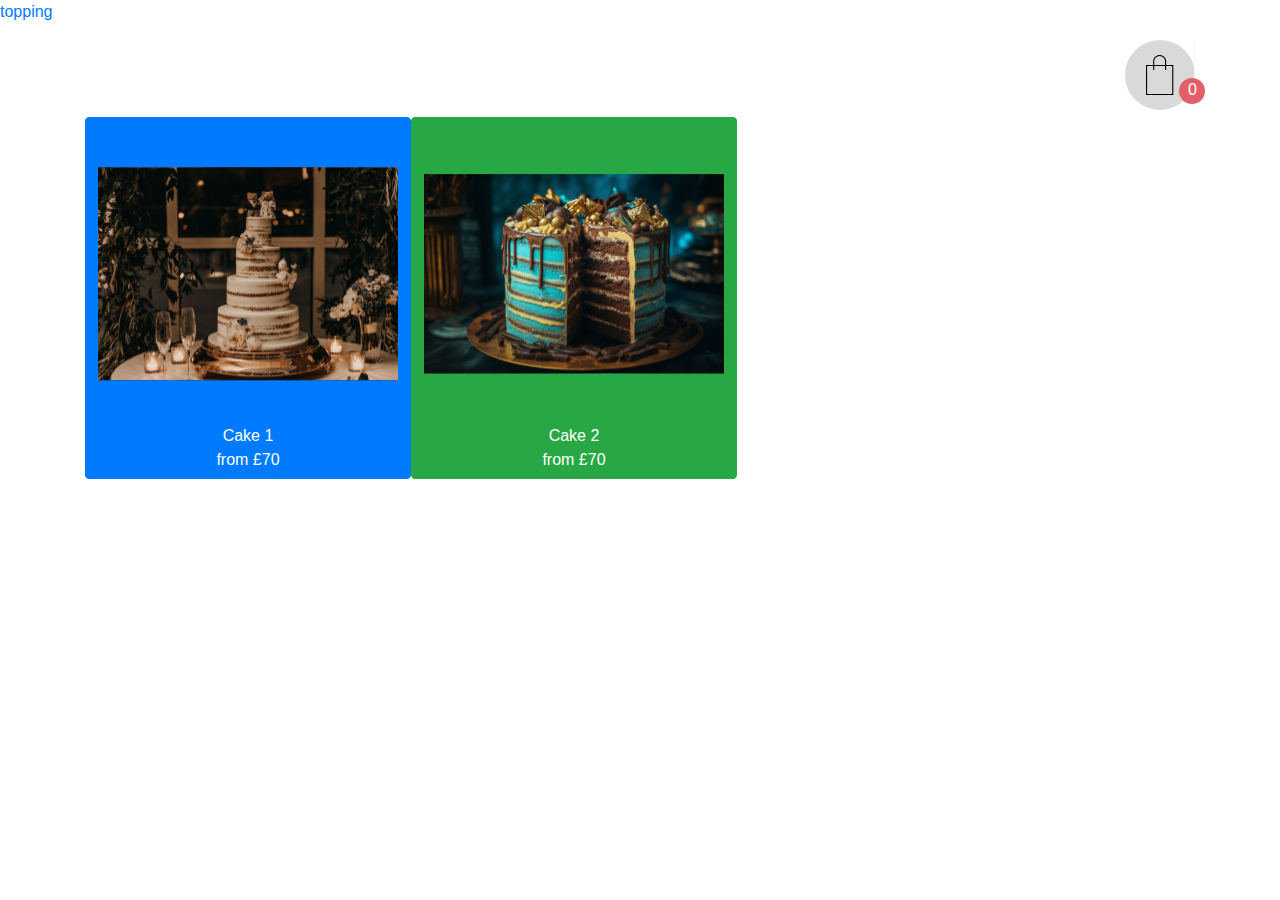
<file: index.html>
<!DOCTYPE html>
<html lang="en">
<head>
    <meta charset="UTF-8">
    <meta name="viewport" content="width=device-width, initial-scale=1.0">
    <link href="css/jqcart.css" rel="stylesheet" type="text/css">
       
    <link rel="stylesheet" href="https://cdn.jsdelivr.net/npm/bootstrap@4.5.3/dist/css/bootstrap.min.css">
    <link rel="stylesheet" href="css/modal_cart.css">
    
    <title>Document</title>
</head>
<body>
<a href="topping.html">topping</a>

     
    <div class="container mt-3">
        <div class="label-place"></div><!-- Элемент, где будет расположен ярлык корзины -->
<div class="cake_block_wrapper">
     <div class="cake_block">
            
                <!-- Button to open the modal -->
        <button type="button" class="btn btn-primary" data-toggle="modal" data-target="#modal1"><img src="cake1.svg" alt="">
           <br>
           
            Cake 1 <br>
            from £70
        </button>
        </div>
        <div class="cake_block">
             <!-- Button to open the modal -->
          <button type="button" class="btn btn-success" data-toggle="modal" data-target="#modal2"> <img src="cake3.svg" alt="">
            <br>
           
            Cake 2 <br>
            from £70
        </button>
        </div>
         

</div>
       
     
    
 
        <!-- Scrollable Modal -->
        <div class="modal" id="modal1">
            <div class="modal-dialog modal-dialog-scrollable">
                <div class="modal-content">
 
                    <!-- Modal header -->
                    <div class="modal-header">
                        <button type="button" class="close" data-dismiss="modal">
                          <svg xmlns="http://www.w3.org/2000/svg" width="50" height="51" viewBox="0 0 50 51" fill="none">
                            <path d="M8.46986 2.8071C7.42724 2.06185 6.11827 1.73307 5.08023 1.95435C4.25422 2.13895 3.29777 3.10568 3.13091 3.92537C2.94726 4.80286 3.04341 5.53327 3.44322 6.51691L3.81333 7.40978L23.4718 27.6952L43.1303 47.9806L43.8026 48.2986C44.6558 48.7131 45.681 48.8693 46.451 48.7021C47.3185 48.5152 48.236 47.5684 48.4171 46.6733C48.5792 45.8787 48.4278 44.8208 48.0261 43.9404L47.7179 43.2466L28.2701 23.1486C17.5633 12.1004 8.66567 2.94904 8.46986 2.8071Z" fill="#E25F6A"/>
                            <path d="M2.25235 43.4788C1.22735 45.272 1.33253 47.1598 2.48762 48.1293C3.42199 48.8913 4.83256 48.9517 6.22237 48.2831L6.89405 47.9652L26.537 27.6959L46.1799 7.42653L46.4879 6.73343C46.8895 5.85378 47.0409 4.79691 46.8791 4.0032C46.6984 3.10901 45.782 2.16338 44.9154 1.97685C44.1462 1.80993 43.122 1.96619 42.2696 2.38053L41.5979 2.69838L22.0874 22.8011C4.53624 40.8819 2.53513 42.9618 2.25235 43.4788Z" fill="#E25F6A"/>
                          </svg>
                        </button>
                    </div>
 
                    <!-- Modal body -->
                    <div class="modal-body">
 
                        <div id="sum" class="sum">
                          <div class="modal_img">
                            <img src="cake1.svg" alt="">
                          </div>
                            <form class="form_cake">
                              <p>Cake 1</p>
                              <p>Price of cake</p>
                              <input type="text" name="itog" id="itog" value="" class="itog" data-price=""/>
                              <p>Weight (kg)</p>
                              <select  name="1">
                              <option  disabled>select the weight</option>
                                <option value="40" data-weight="1kg" data-id="101" selected>1kg</option>
                                <option value="80" data-weight="2kg" data-id="102">2kg</option>
                                <option value="120" data-weight="3kg" data-id="103" >3kg</option>
                              </select>
                              <p>Fillingу</p>
                              <select  name="2">
                                  <option  disabled>select the filling</option>
                                <option value="30" data-filling="filling-1" data-id="111" selected>Filling 1</option>
                                <option value="38" data-filling="filling-2" data-id="112">Filling 2</option>
                              </select>
                              <p>Delivery</p>
                              <select  name="3">
                                  <option  disabled>Выберите</option>
                                <option value="0" data-delivery="pick it up yourself" data-id="121" selected>Pick it up yourself</option>
                                <option value="25" data-delivery="Delivery by courier +£25" data-id="122" >Delivery by courier +£25</option>
                              </select>
                          
                            <br>
                              <button class="add_item" id="demo" data-id="1" data-title="Cake 1" data-price="" data-weight="" data-filling ="" data-delivery="pick it up yourself" data-img="cake1.svg" data-count="0" >Place an Order</button>
                            </form>
                          </div>
                          <p>
 
                          <!--<button id="open1">Открыть корзину</button>-->  
                          
                            
                          </p>
 
                    </div>
 
                    <!-- Modal footer -->
                    <div class="modal-footer">
                        <button type="button" class="btn btn-primary" data-dismiss="modal">Close</button>
                    </div>
 
                </div>
            </div>
        </div>
         
      
 
        <!-- Centered Modal -->
        <div class="modal" id="modal2">
            <div class="modal-dialog modal-dialog-scrollable">
                <div class="modal-content">
 
                    <!-- Modal header -->
                    <div class="modal-header">
                        <button type="button" class="close" data-dismiss="modal">&times;</button>
                    </div>
 
                    <!-- Modal body -->
                    <div id="sum1" class="sum">
                        <form>
                          <p>ТОРТ-2</p>
                          <p>выберете вес</p>
                          <select  name="1">
                          <option  disabled>Выберите</option>
                            <option value="40" data-weight="1kg" data-id="201" selected>1кг</option>
                            <option value="80" data-weight="2kg" data-id="202" >2кг</option>
                            <option value="120" data-weight="3kg" data-id="203">3кг</option>
                          </select>
                          <p>Weight (kg)</p>
                          <select  name="2">
                              <option  disabled>select the filling</option>
                            <option value="30"  data-filling="filling-1" data-id="211" selected>начинка-1</option>
                            <option value="38" data-filling="filling-2" data-id="212">начинка-2</option>
                          </select>
                          <p>выберете способ доставки</p>
                          <select  name="3">
                              <option  disabled>Выберите</option>
                            <option value="0" data-delivery="pick it up yourself" selected>самовывоз</option>
                            <option value="25" data-delivery="Delivery by courier +£25">курьер +25</option>
                          </select>
                      
                          <p>стоимость торта</p>
                          <input type="text" name="itog" id="itog" value="" class="itog" data-price=""/>
                          <button class="add_item" id="demo" data-id="2" data-title="Cake 2" data-price="" data-weight="" data-filling ="" data-delivery="pick it up yourself" data-img="cake3.svg" data-count="0">Добавить в корзину</button>
                        </form>
                      </div>
 
                    <!-- Modal footer -->
                    <div class="modal-footer">
                        <button type="button" class="btn btn-success" data-dismiss="modal">Close</button>
                    </div>
 
                </div>
            </div>
        </div>
 
    </div>
 
      <!--<script src="./js/jquery-1.11.3.min.js"></script>-->
      <script src="https://code.jquery.com/jquery-2.2.0.min.js" type="text/javascript"></script>

      <script src="js/developer/jqcart.js"></script>
      <script>
          $(function(){
              'use strict';	
              // инициализация плагина
              $.jqCart({
                      buttons: '.add_item',
                      handler: './php/handler.php',
                      cartLabel: '.label-place',
                      visibleLabel: true,
                      openByAdding: true,
                      currency: '£'
              });	
              // Пример с дополнительными методами
              $('#open').click(function(){
                  $.jqCart('openCart'); // открыть корзину
              });
          
          });
          </script>
    <script src="cart.js"></script>

    
    <script src="https://cdn.jsdelivr.net/npm/bootstrap@4.5.3/dist/js/bootstrap.bundle.min.js"></script>
</body>
</html>
</file>
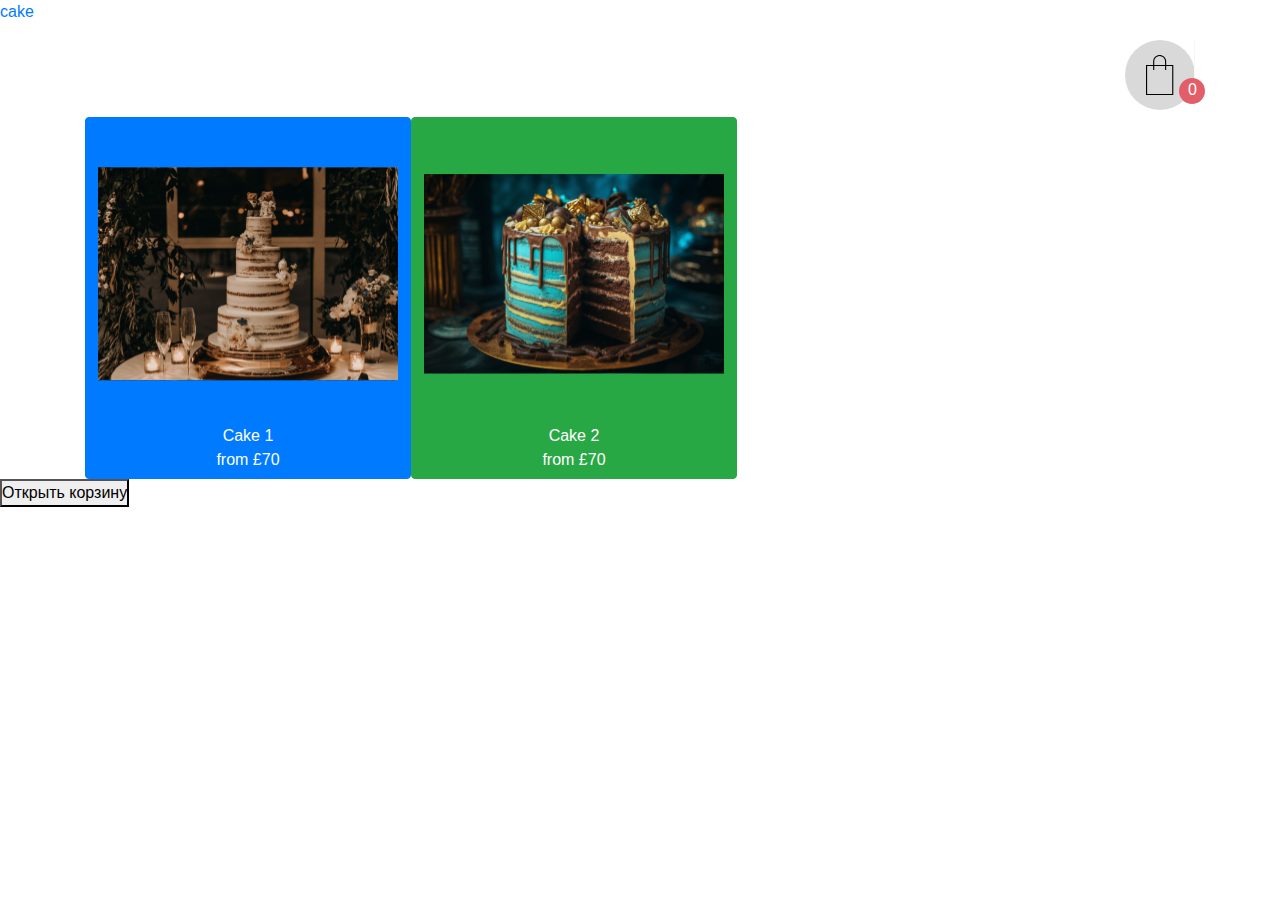
<file: topping.html>
<!DOCTYPE html>
<html lang="en">
<head>
    <meta charset="UTF-8">
    <meta name="viewport" content="width=device-width, initial-scale=1.0">
    <link href="css/jqcart.css" rel="stylesheet" type="text/css">
   <link rel="stylesheet" href="https://cdn.jsdelivr.net/npm/bootstrap@4.5.3/dist/css/bootstrap.min.css">
   <link rel="stylesheet" href="css/modal_cart.css">

    
    <title>Document</title>
</head>
<body>
<a href="index.html">cake</a>

     
    <div class="container mt-3">
        <div class="label-place"></div><!-- Элемент, где будет расположен ярлык корзины -->
<div class="cake_block_wrapper">
     <div class="cake_block">
            
                <!-- Button to open the modal -->
        <button type="button" class="btn btn-primary" data-toggle="modal" data-target="#modal1"><img src="cake1.svg" alt="">
           <br>
           
            Cake 1 <br>
            from £70
        </button>
        </div>
        <div class="cake_block">
             <!-- Button to open the modal -->
          <button type="button" class="btn btn-success" data-toggle="modal" data-target="#modal2"> <img src="cake3.svg" alt="">
            <br>
           
            Cake 2 <br>
            from £70
        </button>
        </div>
         

</div>
       
     
    
 
        <!-- Scrollable Modal -->
        <div class="modal" id="modal1">
            <div class="modal-dialog modal-dialog-scrollable">
                <div class="modal-content">
 
                    <!-- Modal header -->
                    <div class="modal-header">
                       <button type="button" class="close" data-dismiss="modal">&times;</button>
                    </div>
 
                    <!-- Modal body -->
                    <div class="modal-body">
 
                        <div id="sum" class="sum">
                            <form>
                              <p>ТОРТ-1</p>
                              <p>выберете вес</p>
                              <select  name="1">
                              <option  disabled>Выберите</option>
                                <option value="40" data-weight="1kg" data-id="101" selected>1кг</option>
                                <option value="80" data-weight="2kg" data-id="102">2кг</option>
                                <option value="120" data-weight="3kg" data-id="103" >3кг</option>
                              </select>
                              <p>выберете начинку</p>
                              <select  name="2">
                                  <option  disabled>Выберите</option>
                                <option value="30" data-filling="filling-1" data-id="111" selected>начинка-1</option>
                                <option value="38" data-filling="filling-2" data-id="112">начинка-2</option>
                              </select>
                              <p>выберете способ доставки</p>
                              <select  name="3">
                                  <option  disabled>Выберите</option>
                                <option value="0" data-delivery="pick it up yourself" data-id="121" selected>самовывоз</option>
                                <option value="25" data-delivery="Delivery by courier +£25" data-id="122" >курьер +25</option>
                              </select>
                          
                              <p>стоимость торта</p>
                              <input type="text" name="itog" id="itog" value="" class="itog" data-price=""/>
                              <button class="add_item" id="demo" data-id="1" data-title="Cake 1" data-price="" data-weight="" data-filling ="" data-delivery="pick it up yourself" data-img="cake1.svg" data-count="0" >Добавить в корзину</button>
                            </form>
                          </div>
                          <p>
 
                          <!--<button id="open1">Открыть корзину</button>-->  
                          
                            
                          </p>
 
                    </div>
 
                    <!-- Modal footer -->
                    <div class="modal-footer">
                        <button type="button" class="btn btn-primary" data-dismiss="modal">Close</button>
                    </div>
 
                </div>
            </div>
        </div>
         
      
 
        <!-- Centered Modal -->
        <div class="modal" id="modal2">
            <div class="modal-dialog modal-dialog-scrollable">
                <div class="modal-content">
 
                    <!-- Modal header -->
                    <div class="modal-header">
                       <button type="button" class="close" data-dismiss="modal">&times;</button>
                    </div>
 
                    <!-- Modal body -->
                    <div id="sum1" class="sum">
                        <form>
                          <p>ТОРТ-2</p>
                          <p>выберете вес</p>
                          <select  name="1">
                          <option  disabled>Выберите</option>
                            <option value="40" data-weight="1kg" data-id="201" selected>1кг</option>
                            <option value="80" data-weight="2kg" data-id="202" >2кг</option>
                            <option value="120" data-weight="3kg" data-id="203">3кг</option>
                          </select>
                          <p>выберете начинку</p>
                          <select  name="2">
                              <option  disabled>Выберите</option>
                            <option value="30"  data-filling="filling-1" data-id="211" selected>начинка-1</option>
                            <option value="38" data-filling="filling-2" data-id="212">начинка-2</option>
                          </select>
                          <p>выберете способ доставки</p>
                          <select  name="3">
                              <option  disabled>Выберите</option>
                            <option value="0" data-delivery="pick it up yourself" selected>самовывоз</option>
                            <option value="25" data-delivery="Delivery by courier +£25">курьер +25</option>
                          </select>
                      
                          <p>стоимость торта</p>
                          <input type="text" name="itog" id="itog" value="" class="itog" data-price=""/>
                          <button class="add_item" id="demo" data-id="2" data-title="Cake 2" data-price="" data-weight="" data-filling ="" data-delivery="pick it up yourself" data-img="cake3.svg" data-count="0">Добавить в корзину</button>
                        </form>
                      </div>
 
                    <!-- Modal footer -->
                    <div class="modal-footer">
                        <button type="button" class="btn btn-success" data-dismiss="modal">Close</button>
                    </div>
 
                </div>
            </div>
        </div>
 
    </div>
    <p>
 
        <button id="open">Открыть корзину</button>
      
        
      </p>
      <script src="./js/jquery-1.11.3.min.js"></script>

      <script src="js/developer/jqcart.js"></script>
      <script>
          $(function(){
              'use strict';	
              // инициализация плагина
              $.jqCart({
                      buttons: '.add_item',
                      handler: './php/handler.php',
                      cartLabel: '.label-place',
                      visibleLabel: true,
                      openByAdding: true,
                      currency: '£'
              });	
              // Пример с дополнительными методами
              $('#open').click(function(){
                  $.jqCart('openCart'); // открыть корзину
              });
          
          });
          </script>
    <script src="cart.js"></script>

    
    <script src="https://cdn.jsdelivr.net/npm/bootstrap@4.5.3/dist/js/bootstrap.bundle.min.js"></script>
</body>
</html>
</file>
<file: css/jqcart.css>
@charset "utf-8";
* {
    margin: 0;
    padding: 0;
}
/* ------------- Стили для корзины ------------- */
/* Ярлык корзины */
.jqcart-cart-label {
    position: relative;
    text-align: right;
    letter-spacing: -0.36em;
    white-space: nowrap;
    cursor: pointer;
}
.jqcart-cart-label span {
    display: inline-block;
    padding: 0px 9px;
    letter-spacing: normal;
   /* background: #b8c6df;
    background: -moz-linear-gradient(top, #b8c6df 0%, #6d88b7 100%);
   background: -webkit-gradient(linear, left top, left bottom, color-stop(0%, #b8c6df), color-stop(100%, #6d88b7));
    background: -webkit-linear-gradient(top, #b8c6df 0%, #6d88b7 100%);
    background: -o-linear-gradient(top, #b8c6df 0%, #6d88b7 100%);
    background: -ms-linear-gradient(top, #b8c6df 0%, #6d88b7 100%);
    background: linear-gradient(to bottom, #b8c6df 0%, #6d88b7 100%);
    */
    color: rgba(255, 255, 255, 1);
    -webkit-box-sizing: border-box;
    -moz-box-sizing: border-box;
    box-sizing: border-box;
}
.jqcart-cart-label .jqcart-title {
    
    border-top-left-radius: 10px;
    border-bottom-left-radius: 10px;
    border-right: 1px solid #F7F7F7;
    text-align: left;
}
.jqcart-cart-label .jqcart-total-cnt {
   
    border-top-right-radius: 10px;
    border-bottom-right-radius: 10px;
}
/* Модальное окно */
.jqcart-layout {
    position: fixed;
    top: 0;
    right: 0;
    bottom: 0;
    left: 0;
    text-align: center;
    background-color: rgba(0, 0, 0, .3);
    z-index: 1051;
    overflow-y: scroll;
}
.jqcart-layout:before {
    content:'';
    display: inline-block;
    height: 100%;
    vertical-align: middle;
    margin-right: -0.36em;
}
.jqcart-checkout {
    display: inline-block;
    width: 80%;
    padding: 10px;
    vertical-align: middle;
    border-radius: 10px;
    background-color: white;
    box-shadow: 0 0 7px 5px rgba(0, 0, 0, .3);
    width: 1100px;
    height: 1211px;
}
/* Сообщение "Корзина пуста" */
.jqcart-empty-cart {
  padding: 50px 0; 
}
.jqcart-empty-cart::before {
  display: inline-block;
  vertical-align: middle;
  margin-right: 10px;
  content: url('[data-uri]');
}
/* Таблица с заказанными товарами */
.jqcart-cart-title {
	  position: relative;
    margin-bottom: 10px;
    font-size: 1.2em;
    font-weight: bold;
    text-align: left;
    color: #6d88b7;
}
.jqcart-cart-title .jqcart-print-order {
  position: absolute;
  right: 0;
  margin-right: 10px;
  cursor: pointer;
}
.jqcart-cart-title .jqcart-print-order::before {
  content: url('[data-uri]');
}
/*.jqcart-table-wrapper {
  height: 150px; /* максимальная высота для таблицы с товарами, после которой будет появляться прокрутка
  padding: 0 5px;
  overflow-x: auto;
}*/

.jqcart-manage-order {
    display: table;
    width: 100%;
    border-collapse: collapse;
}
.jqcart-manage-order > div {
    display: table-row;
}
.jqcart-manage-order .jqcart-row-group {
    display: table-row-group;
}
.jqcart-manage-order > div > div {
    display: table-cell;
    padding: 5px;
    border: 1px solid #CCC;
    vertical-align: middle;
}
.jqcart-manage-order > div > div input {
    display: inline-block;
    width: 20px;
    height: 20px;
    padding: 2px;
    text-align: center;
    border: 1px solid #CCC;
    border-radius: 5px;
    vertical-align: middle;
}
.jqcart-manage-order .jqcart-small-td {
  width: 5%;
}
.jqcart-manage-order .jqcart-item-img img {
  max-width: 64px;
  max-height: 64px;
}
.jqcart-thead {
    font-weight: bold;
}
.jqcart-thead div {
    text-align: center;
}
.jqcart-subtotal {
    font-size: 1.2em;
    text-align: right;
}
.jqcart-incr {
    display: inline-block;
    font-size: 1.1em;
    padding: 5px;
    cursor: pointer;
    -webkit-user-select: none;
    -moz-user-select: none;
    -ms-user-select: none;
    user-select: none;
}
/* Кнопка удаления отдельного товара из корзины */
.jqcart-del-item {
    display: inline-block;
    width: 20px;
    height: 20px;
    font-family: Arial;
    text-align: center;
    border: 2px solid #F00;
    background-color: #f00;
    color: #FFF;
    border-radius: 50%;
    cursor: pointer;
}
.jqcart-del-item:before {
  display: inline-block;
  content: 'X';
  vertical-align: text-bottom;
}
.jqcart-del-item:hover {
    color: #F00;
    background-color: #FFF;
    
}
/* Форма для заказчика */
.jqcart-orderform {
    text-align: left;
}
.jqcart-orderform::after {
    display: table;
    content: '';
    clear: both;
}
.jqcart-orderform p {
    margin: 0 0 10px 0;
}
.jqcart-orderform label {
    position: relative;
    display: inline-block;
    min-width: 150px;
    vertical-align: middle;
    overflow: hidden;
}
.jqcart-orderform p:nth-child(5) label {
    vertical-align: top;
}
.jqcart-orderform label::after {
    position: absolute;
    bottom: 0;
    content: '';
    width: 100%;
    border-bottom: 1px dotted #CCC;
}
.jqcart-orderform p:last-child {
    margin-top: 10px;
    padding-top: 10px;
    border-top: 1px dashed #CCC; 
}
.jqcart-orderform input[type=text],
.jqcart-orderform textarea {
    width: 250px;
    padding: 3px;
    border: 1px solid #CCC;
    border-radius: 5px;
    resize: vertical;
}
.jqcart-orderform input[type=submit],
.jqcart-orderform input[type=reset] {
    padding: 5px;
}
.jqcart-orderform input[type=reset] {
    float: right;
}
.jqcart-error {
    color: #f00;
}
/* Стили для демо (таблица товаров) */
#wrapper {
    width: 50%;
    margin: 10px;
}
#label-place {
    margin: 10px 0;
}
.item_box {
    border: 1px solid #999;
    margin-bottom: 10px;
    padding: 5px;
}
.item_box::after {
  content:'';
  display: table;
  clear: left;
}
.item_box > img {
  float: left;
}
.shopping_list {
    width: 100%;
    margin-top: 10px;
    border-collapse: collapse;
}
.shopping_list td, .shopping_list th {
    padding: 10px;
    border: 1px solid #AAAAAA;
}
.itog {
    pointer-events: none;
    border: none;
    color: #E25F6A;
}

.cake_block_wrapper {
    display: flex;
}
.btn img {
    width: 300px;
    height: 300px;
}


@media print {
  * {
    margin: 0;
    padding: 0;
  }
  .jqcart-checkout {
        background-color: #FFFFFF;
        width: 100%;
        margin: 0;
        padding: 5px;
        font-size: 14px;
        line-height: 18px;
        box-shadow: none;
    }
    .jqcart-checkout * {
      padding: 2px;
    }
    .jqcart-checkout p {
      margin: 0;
    }
    .jqcart-manage-order {
      width: 99.9%;
    }
    .jqcart-orderform input[type="text"],
    .jqcart-orderform textarea,
    .jqcart-manage-order .jqcart-amount {
      border-color: #FFFFFF;
      box-shadow: none;
      resize: none;
    }
    .jqcart-checkout input[type=submit],
    .jqcart-checkout input[type=reset],
    .jqcart-checkout .jqcart-cart-title,
    .jqcart-checkout .jqcart-incr,
    .jqcart-checkout .jqcart-manage-order > div > div:last-child {
      display: none;
    }
    .jqcart-manage-order .jqcart-item-img img {
      height: 32px;
    }
}
</file>
<file: css/modal_cart.css>
.modal-header {
    border-bottom: 0;
}
.jqcart-title {
    background-image: url(../img/cart.svg);
    background-size: 70px 70px;
    width: 70px;
    height: 70px;
    background-repeat: no-repeat;
    position: relative;

}
.jqcart-total-cnt {
    position: absolute;
    top: 38px;
    right: -10px;
    width: 26px;
height: 26px;
flex-shrink: 0;
background-image: url(../img/Ellipse.svg);
background-size: 26px 26px;
background-repeat: no-repeat;
}


.modal_img {
    width: 636px;
    height: 585px;
}
.modal_img img {
    width: 636px;
    height: 585px;
}
.sum {
    display: flex;
    height: 600px;
}
select {
    width: 500px;
    border: none;
    border-bottom: 1px solid;
}
.modal-body {
    padding: 10px 90px 10px 90px;
}
.modal-footer {
   display: none;
}
.add_item {
    margin-top: 65px;
    border-radius: 30px;
border: 2px solid #E25F6A;
background: #E25F6A;
width: 242px;
height: 60px;
flex-shrink: 0;
}
.modal-dialog-scrollable .modal-body {
     overflow-y:hidden;
}
.form_cake {
    margin-left: 85px;
    margin-top: 80px;
}
.modal-header .close {
    padding: 48px;
    
}
.modal-dialog {
    width: 100vw;
    margin: 0;
   height: 100vh;
}

.modal-backdrop.show {
    opacity: 0;
}

.modal-content {
    border: 0;
}

@media (max-width:1000px) {
    .modal-dialog-scrollable .modal-body {
        overflow-y:auto;
   }
   .sum {
    flex-direction: column;
}
}
@media (min-width: 576px) {
   .modal-dialog {
    max-width: 100vw;
    
} 

}
</file>
